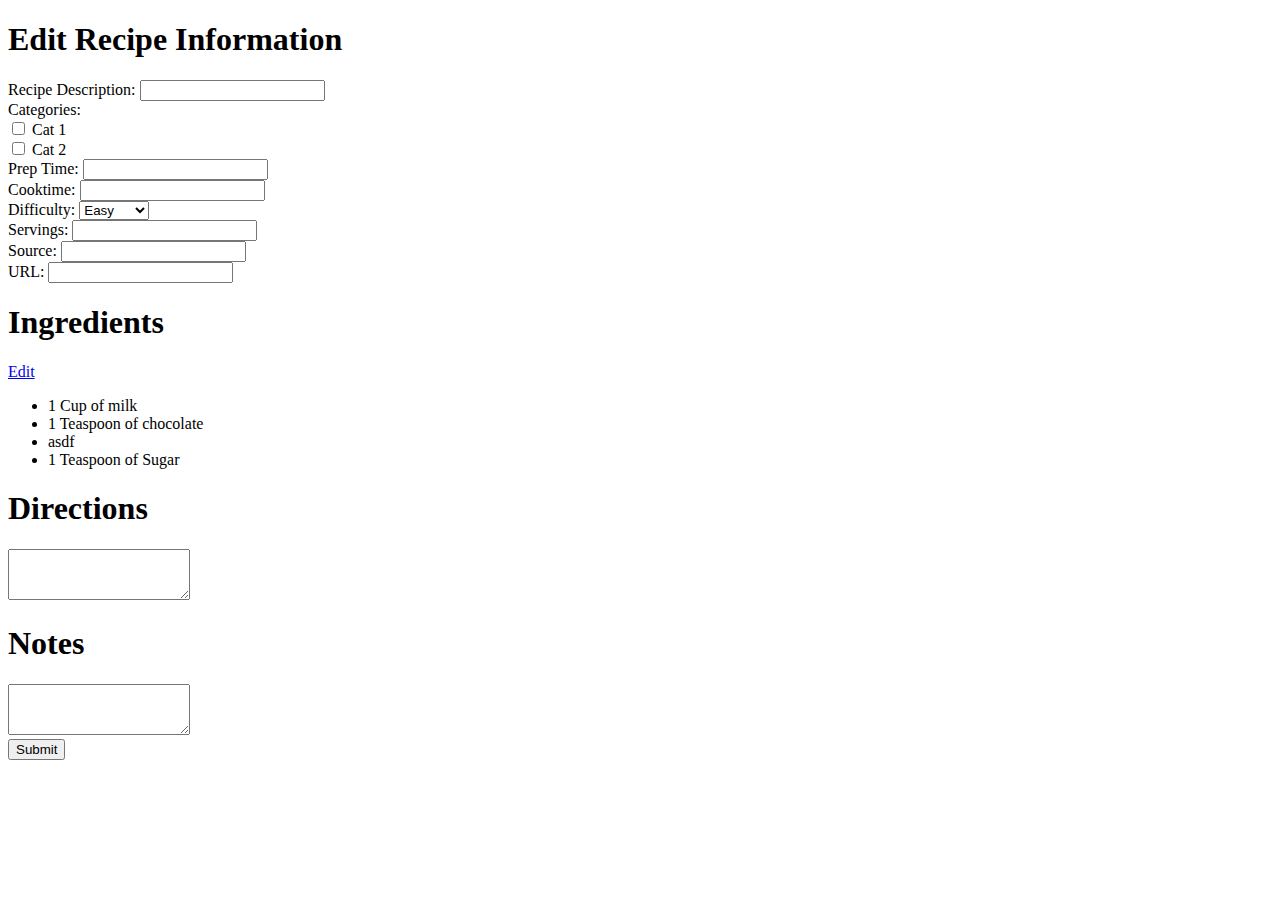
<file: src/main/resources/templates/recipe/recipeform.html>
<!DOCTYPE html>
<!--
To change this license header, choose License Headers in Project Properties.
To change this template file, choose Tools | Templates
and open the template in the editor.
-->
<html lang="en" xmlns:th="http://www.thymeleaf.org">
    <head>
        <title>TODO supply a title</title>
        <meta charset="UTF-8">
        <meta name="viewport" content="width=device-width, initial-scale=1.0">
    </head>
    <body>
        <div class="container-fluid" style="margin-top: 20px">
    <div class="row">
        <div class="col-md-6 col-md-offset-3">
            <form  th:object="${recipe}" th:action="@{/recipe/}" method="post">
                <input type="hidden" th:field="*{id}"/>
                <div class="pannel-group">
                    <div class="panel panel-primary">
                        <div class="panel-heading">
                            <h1 class="panel-title">Edit Recipe Information</h1>
                        </div>
                        <div class="panel-body">
                            <div class="row">
                                <div class="col-md-3 form-group">
                                    <label>Recipe Description:</label>
                                    <input type="text" class="form-control" th:field="*{description}"/>
                                </div>
                            </div>
                            <div class="row">
                                <div class="col-md-3 form-group">
                                    <label>Categories:</label>
                                </div>
                                <div class="col-md-9 form-group">
                                    <div class="radio">
                                        <label>
                                            <input type="checkbox" value=""/>
                                            Cat 1
                                        </label>
                                    </div>
                                    <div class="radio" th:remove="all">
                                        <label>
                                            <input type="checkbox" value=""/>
                                            Cat 2
                                        </label>
                                    </div>
                                </div>
                            </div>
                            <div class="row">
                                <div class="col-md-3 form-group">
                                    <label>Prep Time:</label>
                                    <input type="text" class="form-control" th:field="*{prepTime}"/>
                                </div>
                                <div class="col-md-3 form-group">
                                    <label>Cooktime:</label>
                                    <input type="text" class="form-control" th:field="*{cookTime}"/>
                                </div>
                                <div class="col-md-3 form-group">
                                    <label>Difficulty:</label>
                                    <select class="form-control">
                                        <option>Easy</option>
                                        <option>Medium</option>
                                        <option>Hard</option>
                                    </select>
                                </div>
                            </div>
                            <div class="row">
                                <div class="col-md-3 form-group">
                                    <label>Servings:</label>
                                    <input type="text" class="form-control" th:field="*{servings}"/>
                                </div>
                                <div class="col-md-3 form-group">
                                    <label>Source:</label>
                                    <input type="text" class="form-control" th:field="*{source}"/>
                                </div>
                                <div class="col-md-3 form-group">
                                    <label>URL:</label>
                                    <input type="text" class="form-control" th:field="*{url}"/>
                                </div>
                            </div>
                        </div>
                    </div>
                    <div class="panel panel-primary">
                        <div class="panel-heading">
                            <div class="row">
                                <div class="col-md-11 ">
                                    <h1 class="panel-title">Ingredients</h1>
                                </div>
                                <div class="col-md-1">
                                    <a class="btn btn-default" href="#" role="button">Edit</a>
                                </div>
                            </div>
                        </div>
                        <div class="panel-body">
                            <div class="row">
                                <div class="col-md-12">
                                    <ul th:if="${not #lists.isEmpty(recipe.ingredients)}">
                                        <li th:remove="all">1 Cup of milk</li>
                                        <li th:remove="all">1 Teaspoon of chocolate</li>
                                       <li>asdf</li>
                                        <li th:each="ingredient : ${recipe.ingredients}"
                                            th:text="${(ingredient.getAmount() +
                                        ' ' + ingredient.uom.getDescription() +
                                        ' - ' + ingredient.getDescription())}">1 Teaspoon of Sugar
                                        </li>
                                    </ul>
                                </div>
                            </div>
                        </div>
                    </div>
                    <div class="panel panel-primary">
                        <div class="panel-heading">
                            <h1 class="panel-title">Directions</h1>
                        </div>
                        <div class="panel-body">
                            <div class="row">
                                <div class="col-md-12 form-group">
                                    <textarea class="form-control" rows="3" th:field="*{directions}"></textarea></div>
                            </div>
                        </div>
                    </div>
                    <div class="panel panel-primary">
                        <div class="panel-heading">
                            <h1 class="panel-title">Notes</h1>
                        </div>
                        <div class="panel-body">
                            <div class="row">
                                <div class="col-md-12 form-group">
                                    <textarea class="form-control" rows="3" th:field="*{notes.recipeNotes}"></textarea>
                                </div>
                            </div>
                        </div>
                    </div>
                    <button type="submit" class="btn btn-primary">Submit</button>
                </div>
            </form>
        </div>
    </div>
</div>
    </body>
</html>
</file>
